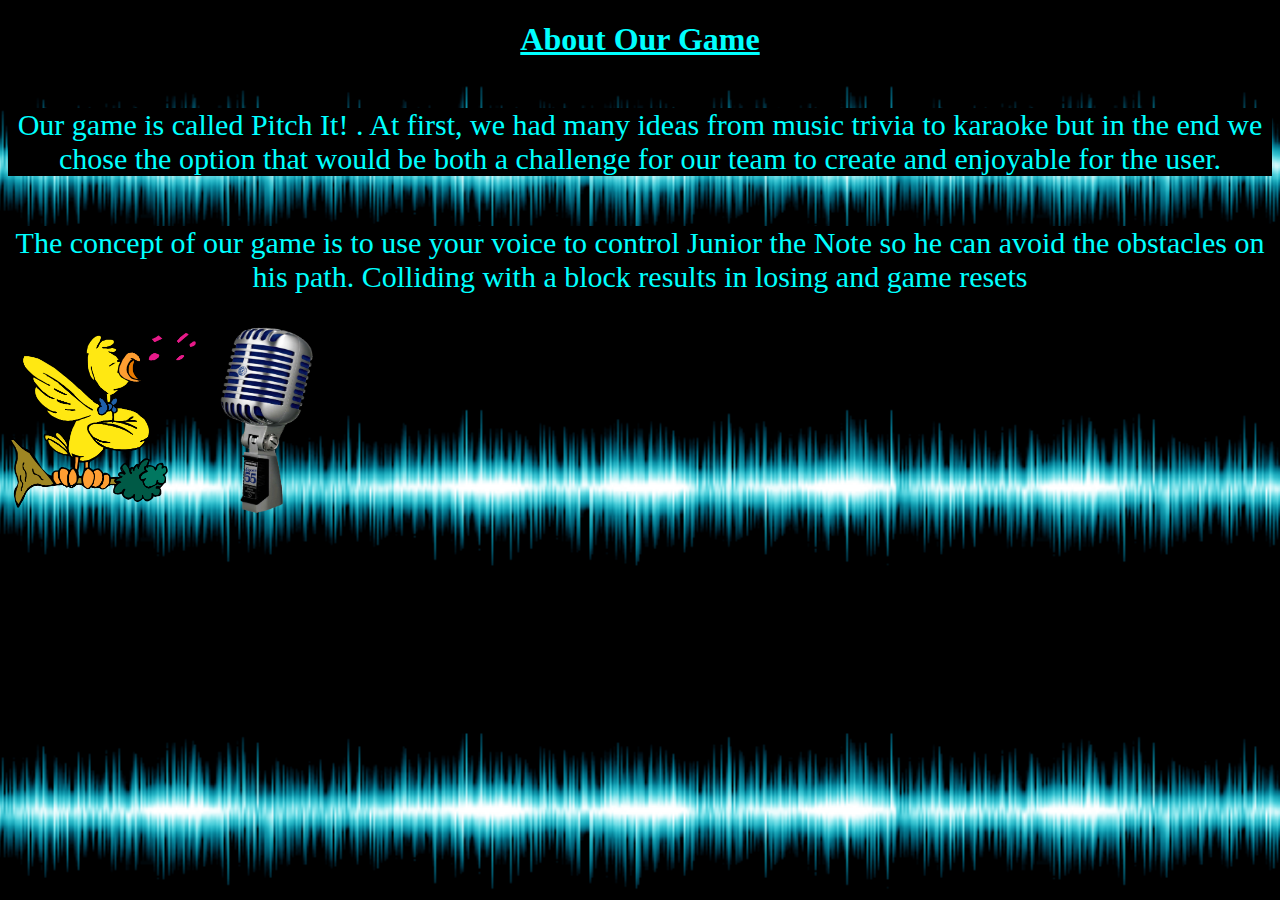
<file: workspace 2/about.html>
<!DOCTYPE html>
<html>
<head>
    <link rel="stylesheet" href="styles/about.css"/>
  <title>Hackathon2015</title> 
</head>

<body>
  <h1>About Our Game</h1>
  <p>Our game is called Pitch It! . At first, we had many ideas from music trivia to karaoke but in the end we chose the option that would be both a challenge for our team to create and enjoyable for the user. </p>
  <p>The concept of our game is to use your voice to control Junior the Note so he can avoid the obstacles on his path. Colliding with a block results in losing and game resets</p>
<img src="images/birdsinging.png" style="width:190px" align="middle"></img>
<img src="images/mic.gif" style="width:128px;height:190px" align="middle"></img>
</body>

</html>
</file>
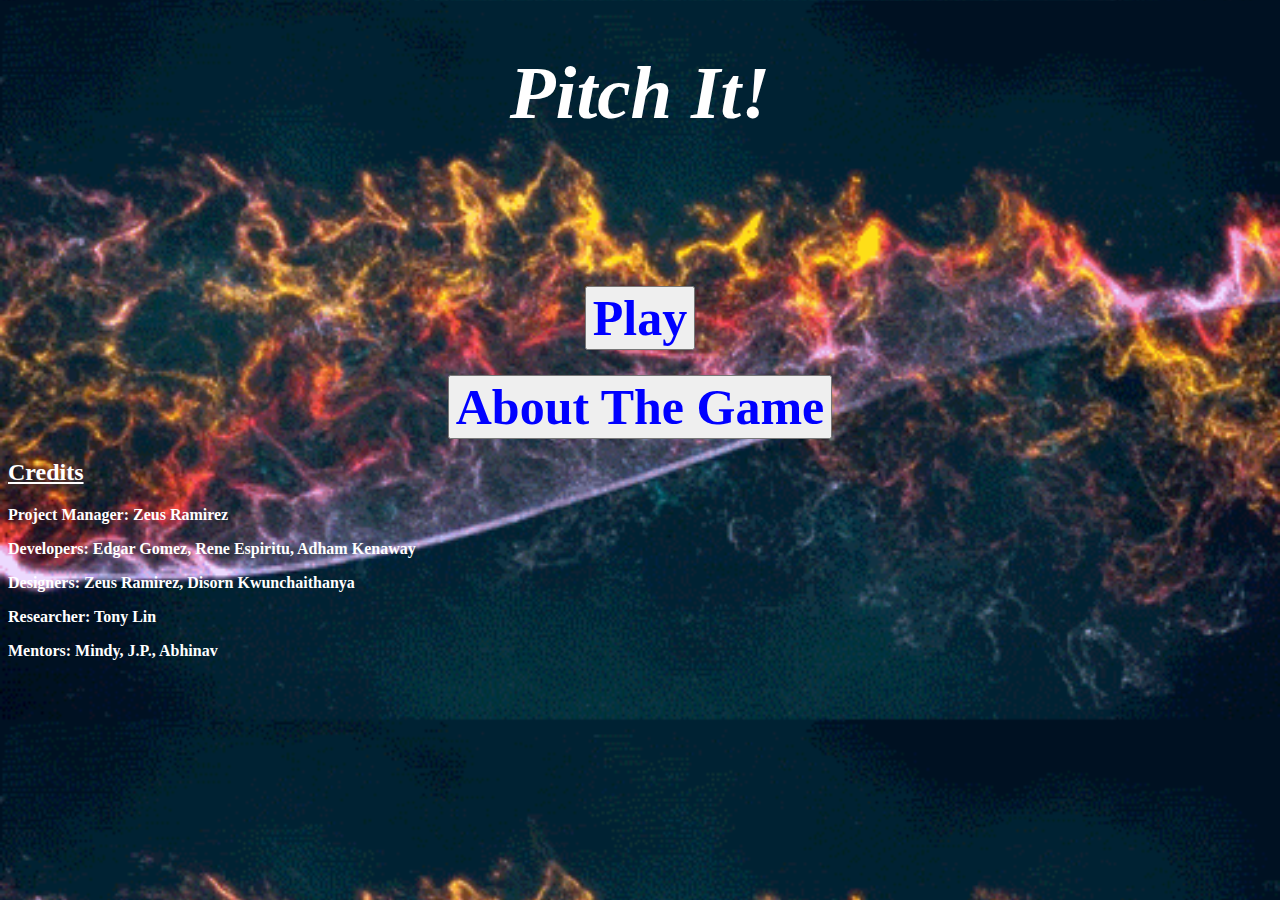
<file: workspace 2/coverPage.html>
<!DOCTYPE html>
<html>
<head>
  <link rel="stylesheet" href="styles/coverPage.css"/>
  <title>Hackathon2015</title> 
</head>

<body>
  <h1>Pitch It!</h1>
  <div class="button-container">
  <button id='start' onclick=test()>Play</button>
  </div>
  <div class="button-container">
  <button id='about' onclick=about()>About The Game</button>
  </div>
  <div class="name" id='name'>
    <h2>Credits</h2>
    <p>Project Manager: Zeus Ramirez</p>
    <p>Developers: Edgar Gomez, Rene Espiritu, Adham Kenaway</p>
    <p>Designers: Zeus Ramirez, Disorn Kwunchaithanya</p>
    <p>Researcher: Tony Lin</p>
    <p>Mentors: Mindy, J.P., Abhinav</p>
  </div>
  </div>
</body>
<script type="text/javascript">
    function test(){
        
    window.location.href = "index.html";
    }
    function about(){
        window.location.href = "about.html"
    }
</script>

</html>
</file>
<file: workspace 2/styles/about.css>
body{
    background-image: url(../images/soundwaves.gif);
    background-size:70%;
}
    body{
        color:#00FFFF
;
    }
h1 {
    background-color:black;
    text-decoration: underline;
    text-align:center;
}
p{
    background-color:black;
    text-size:990%;
    text-align:center;
     margin-left: auto;
     margin-right: auto;
     margin-top: 25px;
     display: block;
     margin-top: 50px;
     font-size:30px;
}
img{
    margin-left: auto;
    margin-right: auto;
}
</file>
<file: workspace 2/styles/coverPage.css>
body{
    background-image: url(../images/soundwaves2.gif);
    background-size:100%;}
    
h1{
    text-align:center;
    color: white;
    font-family: "georgia";
    font-style: italic;
    font-size: 75px;
}
h2 {
    color: white;
    font-weight: bold;
    text-decoration: underline;
    font size: 100px;
}
button {
    font-size: 50px;
    color: blue;
    font-family: "Verdana";
    font-weight: bold;
}
#start{
     margin-left: auto;
     margin-right: auto;
     margin-top: 150px;
     display: block;
     bottom: 200px;
}
#about{
     margin-left: auto;
     margin-right: auto;
     margin-top: 25px;
     display: block;
     bottom: 200px;
}
#name {
    color: white;
    font-weight: bold;
    font size: 100px;
}
</file>
